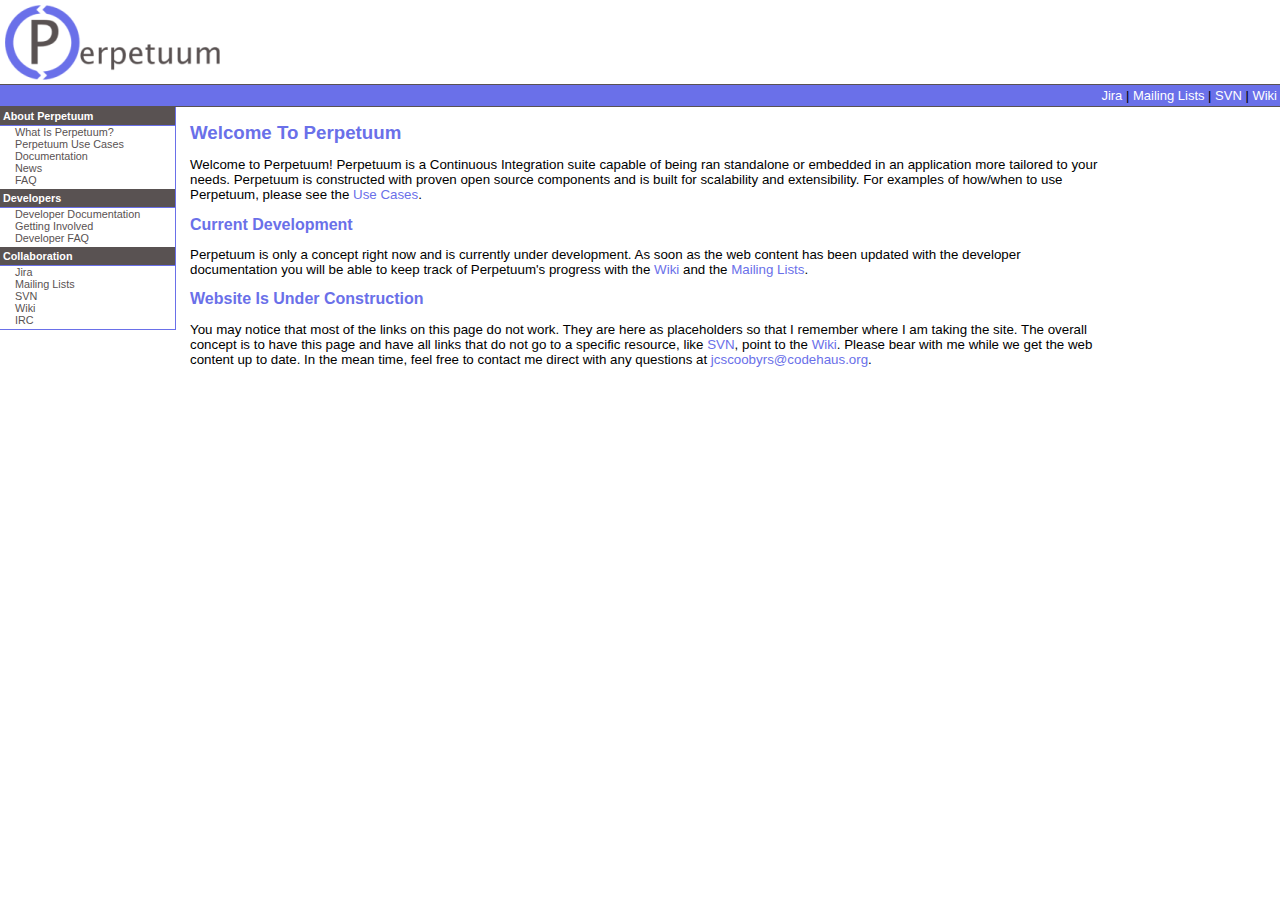
<file: www/index.html>
<!DOCTYPE html PUBLIC "-//W3C//DTD XHTML 1.0 Strict//EN"
     "http://www.w3.org/TR/xhtml1/DTD/xhtml1-strict.dtd">
<html xmlns="http://www.w3.org/1999/xhtml" xml:lang="en" lang="en">
  <head>
    <title>Perpetuum Home [Under Construction]</title>
    <link rel="stylesheet" type="text/css" href="style.css" />
     <meta name="keywords" content="Perpetuum, Continuous Integration, CI" />
  </head>
  <body>
    <div id="header">
      <img alt="Perpetuum Logo" src="images/logo.png" style="padding: 5px 5px 0px 5px;"/>
    </div>
    <div id="top_menu">
      <a href="http://jira.codehaus.org/browse/PERPETUUM">Jira</a>
      |
      <a href="http://archive.perpetuum.codehaus.org">Mailing Lists</a>
      |
      <a href="http://svn.perpetuum.codehaus.org/">SVN</a>
      |
      <a href="http://docs.codehaus.org/display/PERPETUUM/Home" style="padding-right: 3px;">Wiki</a>
    </div>
    <div id="left_menu">
      <div class="left_menu_header">
        <h5>About Perpetuum</h5>
      </div>
      <ul>
        <li><a href="http://docs.codehaus.org/display/PERPETUUM/Home">What Is Perpetuum?</a></li>
        <li><a href="http://docs.codehaus.org/display/PERPETUUM/UseCases">Perpetuum Use Cases</a></li>
        <li><a href="http://docs.codehaus.org/display/PERPETUUM/Documentation">Documentation</a></li>
        <li><a href="http://docs.codehaus.org/display/PERPETUUM/News">News</a></li>
        <li><a href="http://docs.codehaus.org/display/PERPETUUM/FAQ">FAQ</a></li>
      </ul>
      <div class="left_menu_header">
        <h5>Developers</h5>
      </div>
      <ul>
        <li><a href="http://docs.codehaus.org/display/PERPETUUM/DeveloperDocumentation">Developer Documentation</a></li>
        <li><a href="http://docs.codehaus.org/display/PERPETUUM/Home">Getting Involved</a></li>
        <li><a href="http://docs.codehaus.org/display/PERPETUUM/DeveloperFAQ">Developer FAQ</a></li>
      </ul>
      <div class="left_menu_header">
        <h5>Collaboration</h5>
      </div>
      <ul>
        <li><a href="http://jira.codehaus.org/browse/PERPETUUM">Jira</a></li>
        <li><a href="http://archive.perpetuum.codehaus.org">Mailing Lists</a></li>
        <li><a href="http://svn.perpetuum.codehaus.org/">SVN</a></li>
        <li><a href="http://docs.codehaus.org/display/PERPETUUM/Home">Wiki</a></li>
        <li><a href="http://docs.codehaus.org/display/PERPETUUM/DeveloperDocumentation">IRC</a></li>
      </ul>
    </div>
    <div id="content">
      <h3>Welcome To Perpetuum</h3>
      <p>
        Welcome to Perpetuum!  Perpetuum is a Continuous Integration suite capable 
        of being ran standalone or embedded in an application more tailored to your 
        needs.  Perpetuum is constructed with proven open source components and is 
        built for scalability and extensibility.  For examples of how/when to use 
        Perpetuum, please see the <a href="http://docs.codehaus.org/display/PERPETUUM/UseCases">Use Cases</a>.
      </p>
      <h4>Current Development</h4>
      <p>
        Perpetuum is only a concept right now and is currently under development.  
        As soon as the web content has been updated with the developer documentation 
        you will be able to keep track of Perpetuum's progress with the 
        <a href="http://docs.codehaus.org/display/PERPETUUM/Home">Wiki</a> and the 
        <a href="http://archive.perpetuum.codehaus.org">Mailing Lists</a>.
      </p>
      <h4>Website Is Under Construction</h4>
      <p>
        You may notice that most of the links on this page do not work.  They are 
        here as placeholders so that I remember where I am taking the site.  The 
        overall concept is to have this page and have all links that do not go to 
        a specific resource, like <a href="http://svn.perpetuum.codehaus.org">SVN</a>, 
        point to the <a href="http://docs.codehaus.org/display/PERPETUUM/Home">Wiki</a>.  
        Please bear with me while we get the web content up to date.  In the mean time, 
        feel free to contact me direct with any questions at 
        <a href="mailto:jcscoobyrs@codehaus.org">jcscoobyrs@codehaus.org</a>.
      </p>
    </div>
  </body>
</html>
</file>
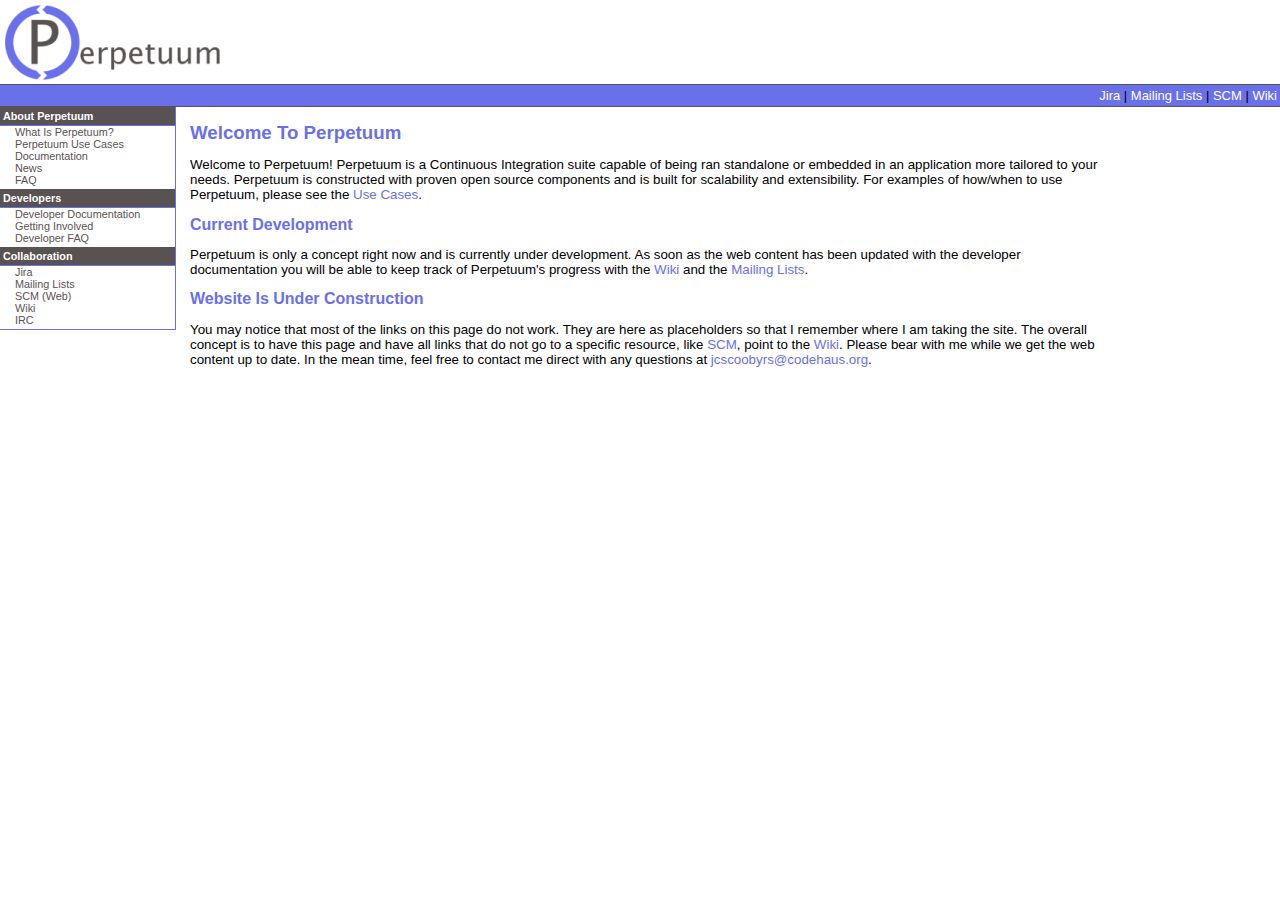
<file: tags/initial_concept/www/index.html>
<!DOCTYPE html PUBLIC "-//W3C//DTD XHTML 1.0 Strict//EN"
     "http://www.w3.org/TR/xhtml1/DTD/xhtml1-strict.dtd">
<html xmlns="http://www.w3.org/1999/xhtml" xml:lang="en" lang="en">
  <head>
    <title>Perpetuum Home [Under Construction]</title>
    <link rel="stylesheet" type="text/css" href="style.css" />
     <meta name="keywords" content="Perpetuum, Continuous Integration, CI" />
  </head>
  <body>
    <div id="header">
      <img alt="Perpetuum Logo" src="images/logo.png" style="padding: 5px 5px 0px 5px;"/>
    </div>
    <div id="top_menu">
      <a href="http://jira.codehaus.org/browse/PERPETUUM">Jira</a>
      |
      <a href="mailinglists.html">Mailing Lists</a>
      |
      <a href="http://svn.perpetuum.codehaus.org/">SCM</a>
      |
      <a href="http://docs.codehaus.org/display/PERPETUUM/Home" style="padding-right: 3px;">Wiki</a>
    </div>
    <div id="left_menu">
      <div class="left_menu_header">
        <h5>About Perpetuum</h5>
      </div>
      <ul>
        <li><a href="http://docs.codehaus.org/display/PERPETUUM/Home">What Is Perpetuum?</a></li>
        <li><a href="http://docs.codehaus.org/display/PERPETUUM/UseCases">Perpetuum Use Cases</a></li>
        <li><a href="http://docs.codehaus.org/display/PERPETUUM/Documentation">Documentation</a></li>
        <li><a href="http://docs.codehaus.org/display/PERPETUUM/News">News</a></li>
        <li><a href="http://docs.codehaus.org/display/PERPETUUM/FAQ">FAQ</a></li>
      </ul>
      <div class="left_menu_header">
        <h5>Developers</h5>
      </div>
      <ul>
        <li><a href="http://docs.codehaus.org/display/PERPETUUM/DeveloperDocumentation">Developer Documentation</a></li>
        <li><a href="http://docs.codehaus.org/display/PERPETUUM/Home">Getting Involved</a></li>
        <li><a href="http://docs.codehaus.org/display/PERPETUUM/DeveloperFAQ">Developer FAQ</a></li>
      </ul>
      <div class="left_menu_header">
        <h5>Collaboration</h5>
      </div>
      <ul>
        <li><a href="http://jira.codehaus.org/browse/PERPETUUM">Jira</a></li>
        <li><a href="http://docs.codehaus.org/display/PERPETUUM/Documentation">Mailing Lists</a></li>
        <li><a href="http://svn.perpetuum.codehaus.org/">SCM (Web)</a></li>
        <li><a href="http://docs.codehaus.org/display/PERPETUUM/Home">Wiki</a></li>
        <li><a href="http://docs.codehaus.org/display/PERPETUUM/DeveloperDocumentation">IRC</a></li>
      </ul>
    </div>
    <div id="content">
      <h3>Welcome To Perpetuum</h3>
      <p>
        Welcome to Perpetuum!  Perpetuum is a Continuous Integration suite capable 
        of being ran standalone or embedded in an application more tailored to your 
        needs.  Perpetuum is constructed with proven open source components and is 
        built for scalability and extensibility.  For examples of how/when to use 
        Perpetuum, please see the <a href="http://docs.codehaus.org/display/PERPETUUM/UseCases">Use Cases</a>.
      </p>
      <h4>Current Development</h4>
      <p>
        Perpetuum is only a concept right now and is currently under development.  
        As soon as the web content has been updated with the developer documentation 
        you will be able to keep track of Perpetuum's progress with the 
        <a href="http://docs.codehaus.org/display/PERPETUUM/Home">Wiki</a> and the 
        <a href="http://docs.codehaus.org/display/PERPETUUM/Documentation">Mailing Lists</a>.
      </p>
      <h4>Website Is Under Construction</h4>
      <p>
        You may notice that most of the links on this page do not work.  They are 
        here as placeholders so that I remember where I am taking the site.  The 
        overall concept is to have this page and have all links that do not go to 
        a specific resource, like <a href="http://svn.perpetuum.codehaus.org">SCM</a>, 
        point to the <a href="http://docs.codehaus.org/display/PERPETUUM/Home">Wiki</a>.  
        Please bear with me while we get the web content up to date.  In the mean time, 
        feel free to contact me direct with any questions at 
        <a href="mailto:jcscoobyrs@codehaus.org">jcscoobyrs@codehaus.org</a>.
      </p>
    </div>
  </body>
</html>
</file>
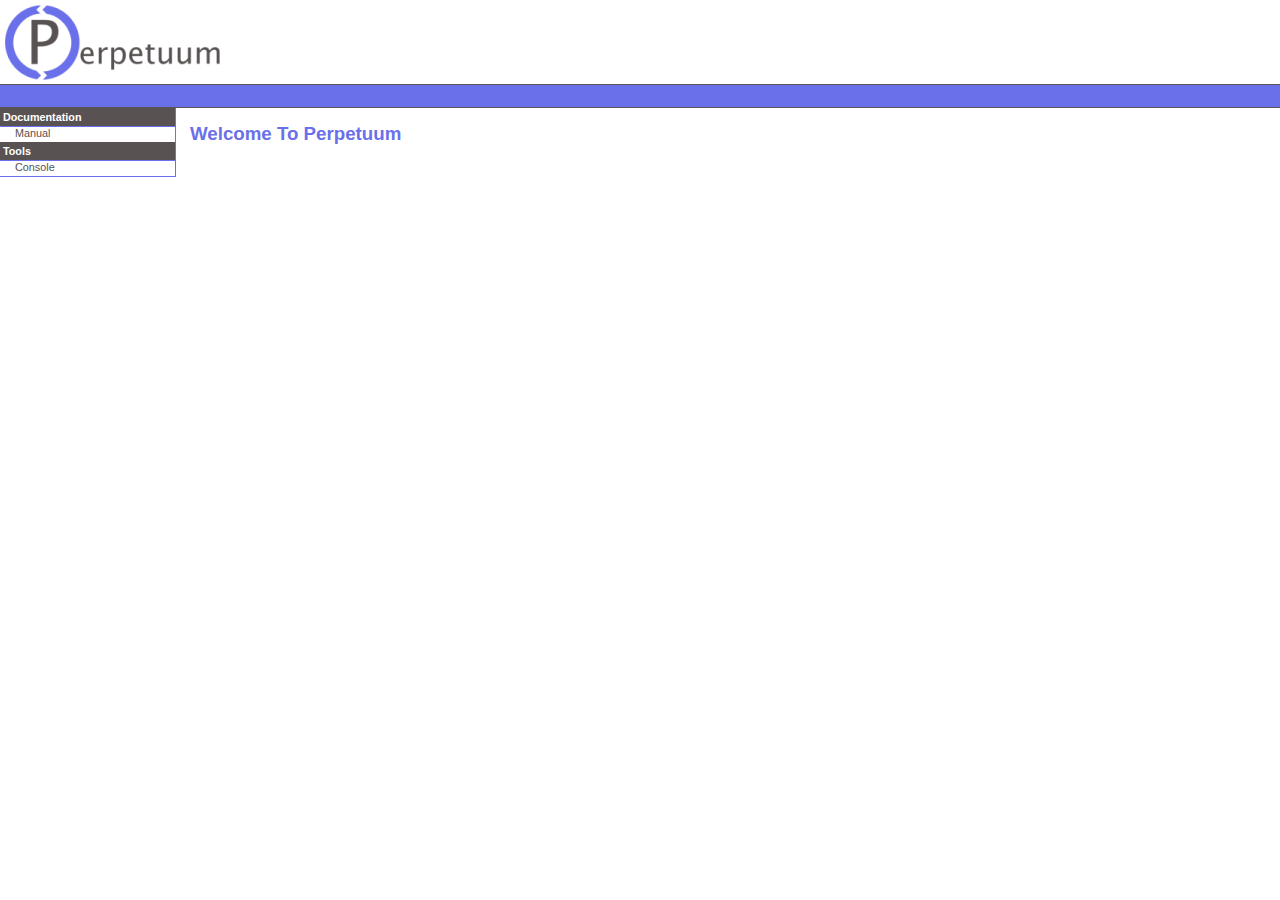
<file: core/src/main/docroot/index.html>
<!DOCTYPE html PUBLIC "-//W3C//DTD XHTML 1.0 Strict//EN"
     "http://www.w3.org/TR/xhtml1/DTD/xhtml1-strict.dtd">
<html xmlns="http://www.w3.org/1999/xhtml" xml:lang="en" lang="en">
  <head>
    <title>Perpetuum</title>
    <link rel="stylesheet" type="text/css" href="style.css" />
     <meta name="keywords" content="Perpetuum, Continuous Integration, CI" />
  </head>
  <body>
    <div id="header">
      <img alt="Perpetuum Logo" src="images/logo.png" style="padding: 5px 5px 0px 5px;"/>
    </div>
    <div id="top_menu"></div>
    <div id="left_menu">
      <div class="left_menu_header">
        <h5>Documentation</h5>
      </div>
      <ul>
       	<li><a href="manual">Manual</a></li>
      </ul>
      <div class="left_menu_header">
        <h5>Tools</h5>
      </div>
      <ul>
      	<li><a href="console">Console</a></li> 
      </ul>
    </div>
    <div id="content">
      <h3>Welcome To Perpetuum</h3>
      
    </div>
  </body>
</html>
</file>
<file: www/style.css>
body {
  margin: 0px;
  padding: 0px;
  font-family: Verdana, lucida sans, Arial, Helvetica, sans-serif;
}

a {
  text-decoration: none;
}

a:link, a:visited, a:active {
  color: #ffffff;
}

a:hover {
  color: #595252;
}

#header {
  border-bottom: 1px solid #595252;
  width: 100%;
  white-space: nowrap;
}

#top_menu {
  background-color: #6a70e9;
  text-align: right;
  vertical-align: middle;
  border-bottom: 1px solid #595252;
  font-size: small;
  padding: 3px 0px 3px 0px;
  width: 100%;
}

#left_menu {
  border-right: 1px solid #6a70e9;
  border-bottom: 1px solid #6a70e9;
  font-size: small;
  width: 175px;
  float: left;
}

#left_menu a:link, #left_menu a:visited, #left_menu a:active {
  color: #595252;
}

#left_menu a:hover {
  color: #6a70e9;
}

#left_menu ul {
  margin: 0px;
  padding: 0px 0px 3px 0px;
  font-size: small;
}

#left_menu li {
  list-style-type: none;
  font-size: smaller;
  padding-left: 15px;
}

.left_menu_header h5 {
  margin: 0px;
  padding: 3px;
  border-bottom: 1px solid #6a70e9;
  background-color: #595252;
  font-weight: bold;
  color: #ffffff;
}

#content {
  margin: 0px;
  padding: 15px 175px 15px 15px;
  position: absolute;
  left: 175px;
}

#content h3, h4 {
  color: #6a70e9;
  margin: 0px;
  padding: 0px;
}

#content p {
  font-size: smaller;
}

#content a {
  text-decoration: none;
}

#content a:link, #content a:visited, #content a:active {
  color: #6a70e9;
}

#content a:hover {
  color: #595252;
}
</file>
<file: tags/initial_concept/www/style.css>
body {
  margin: 0px;
  padding: 0px;
  font-family: Verdana, lucida sans, Arial, Helvetica, sans-serif;
}

a {
  text-decoration: none;
}

a:link, a:visited, a:active {
  color: #ffffff;
}

a:hover {
  color: #595252;
}

#header {
  border-bottom: 1px solid #595252;
  width: 100%;
  white-space: nowrap;
}

#top_menu {
  background-color: #6a70e9;
  text-align: right;
  vertical-align: middle;
  border-bottom: 1px solid #595252;
  font-size: small;
  padding: 3px 0px 3px 0px;
  width: 100%;
}

#left_menu {
  border-right: 1px solid #6a70e9;
  border-bottom: 1px solid #6a70e9;
  font-size: small;
  width: 175px;
  float: left;
}

#left_menu a:link, #left_menu a:visited, #left_menu a:active {
  color: #595252;
}

#left_menu a:hover {
  color: #6a70e9;
}

#left_menu ul {
  margin: 0px;
  padding: 0px 0px 3px 0px;
  font-size: small;
}

#left_menu li {
  list-style-type: none;
  font-size: smaller;
  padding-left: 15px;
}

.left_menu_header h5 {
  margin: 0px;
  padding: 3px;
  border-bottom: 1px solid #6a70e9;
  background-color: #595252;
  font-weight: bold;
  color: #ffffff;
}

#content {
  margin: 0px;
  padding: 15px 175px 15px 15px;
  position: absolute;
  left: 175px;
}

#content h3, h4 {
  color: #6a70e9;
  margin: 0px;
  padding: 0px;
}

#content p {
  font-size: smaller;
}

#content a {
  text-decoration: none;
}

#content a:link, #content a:visited, #content a:active {
  color: #6a70e9;
}

#content a:hover {
  color: #595252;
}
</file>
<file: core/src/main/docroot/style.css>
body {
  margin: 0px;
  padding: 0px;
  font-family: Verdana, lucida sans, Arial, Helvetica, sans-serif;
}

a {
  text-decoration: none;
}

a:link, a:visited, a:active {
  color: #ffffff;
}

a:hover {
  color: #595252;
}

#header {
  border-bottom: 1px solid #595252;
  width: 100%;
  white-space: nowrap;
}

#top_menu {
  background-color: #6a70e9;
  text-align: right;
  vertical-align: middle;
  border-bottom: 1px solid #595252;
  font-size: small;
  padding: 3px 0px 3px 0px;
  width: 100%;
  height: 16px;
}

#left_menu {
  border-right: 1px solid #6a70e9;
  border-bottom: 1px solid #6a70e9;
  font-size: small;
  width: 175px;
  float: left;
}

#left_menu a:link, #left_menu a:visited, #left_menu a:active {
  color: #595252;
}

#left_menu a:hover {
  color: #6a70e9;
}

#left_menu ul {
  margin: 0px;
  padding: 0px 0px 3px 0px;
  font-size: small;
}

#left_menu li {
  list-style-type: none;
  font-size: smaller;
  padding-left: 15px;
}

.left_menu_header h5 {
  margin: 0px;
  padding: 3px;
  border-bottom: 1px solid #6a70e9;
  background-color: #595252;
  font-weight: bold;
  color: #ffffff;
}

#content {
  margin: 0px;
  padding: 15px 175px 15px 15px;
  position: absolute;
  left: 175px;
}

#content h3, h4 {
  color: #6a70e9;
  margin: 0px;
  padding: 0px;
}

#content p {
  font-size: smaller;
}

#content a {
  text-decoration: none;
}

#content a:link, #content a:visited, #content a:active {
  color: #6a70e9;
}

#content a:hover {
  color: #595252;
}
</file>
